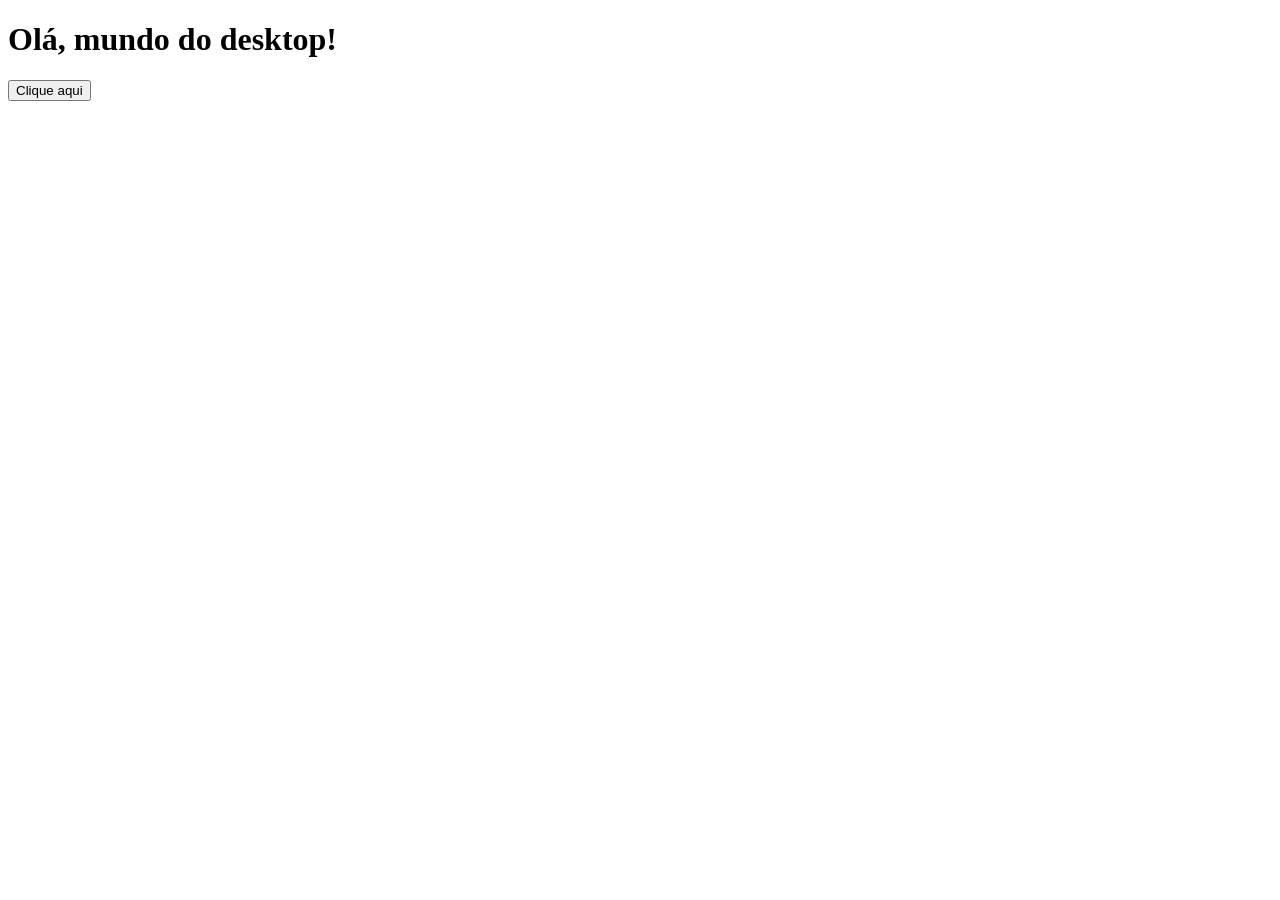
<file: index.html>
<!DOCTYPE html>
<html lang="en">
<head>
    <meta charset="UTF-8">
    <meta name="viewport" content="width=device-width, initial-scale=1.0">
    
    <title>Meu App Desktop</title>
</head>
<body>
    <h1>Olá, mundo do desktop!</h1>
    <button onclick="alert('Funcionando!')">Clique aqui</button>

</body>
</html>
</file>
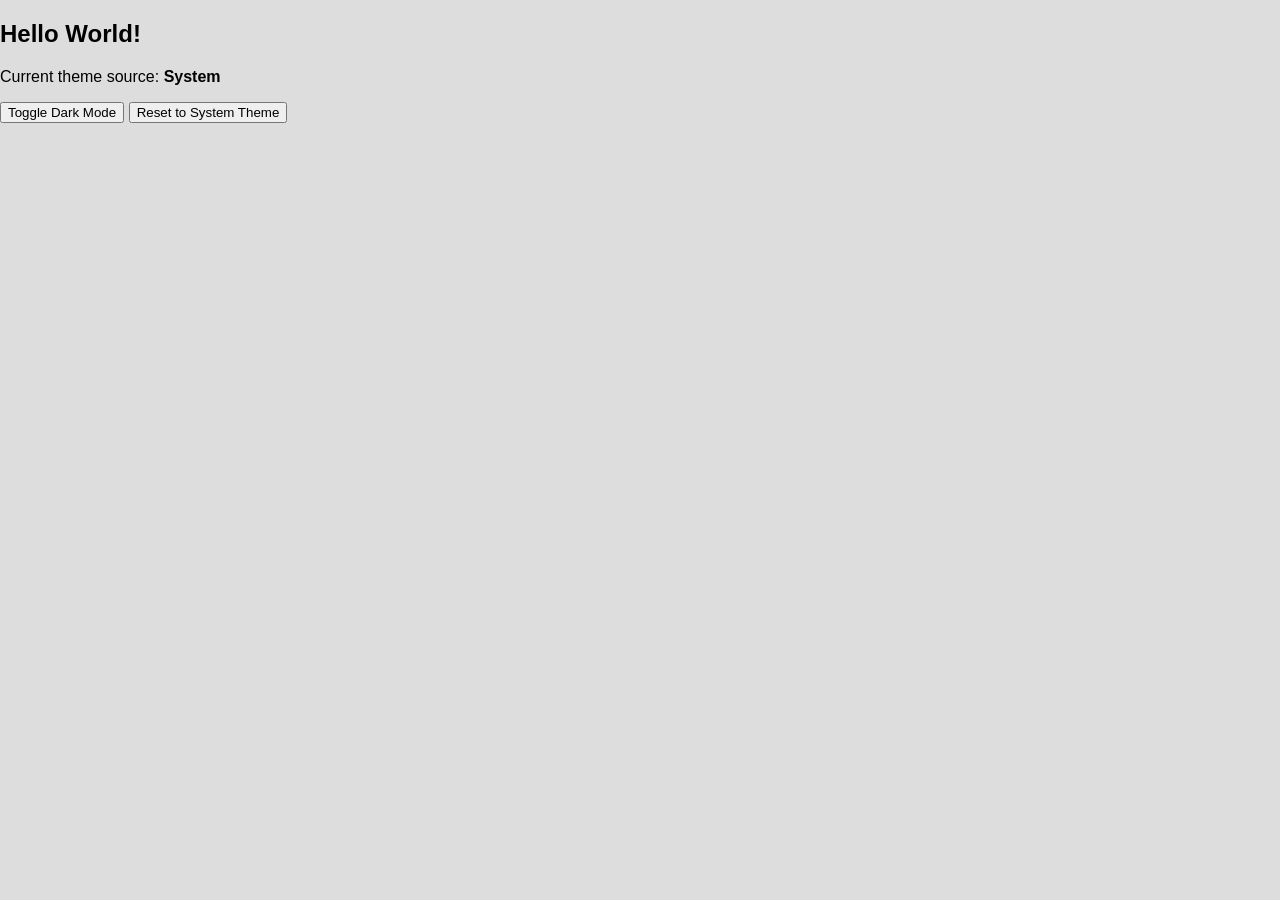
<file: p.html>
<!DOCTYPE html>
<html lang="en">
<head>
    <meta charset="UTF-8">
    <meta name="viewport" content="width=device-width, initial-scale=1.0">
    <link rel="stylesheet" href="style.css">
    <title>Meu App Desktop</title>
</head>
<body>
 

     <h2>Hello World!</h2>
    <p>Current theme source: <strong id="theme-source">System</strong></p>

 <button id="toggle-dark-mode">Toggle Dark Mode</button>
     <button id="reset-to-system">Reset to System Theme</button>

    <script src="renderer.js"></script>
</body>
</html>
</file>
<file: style.css>
body {
  background-color: #ddd;
  color: black;
  margin: 0;
  font-family: Arial, Helvetica, sans-serif;
}

body.dark-mode {
  background-color: #333;
  color: white;
}
</file>
